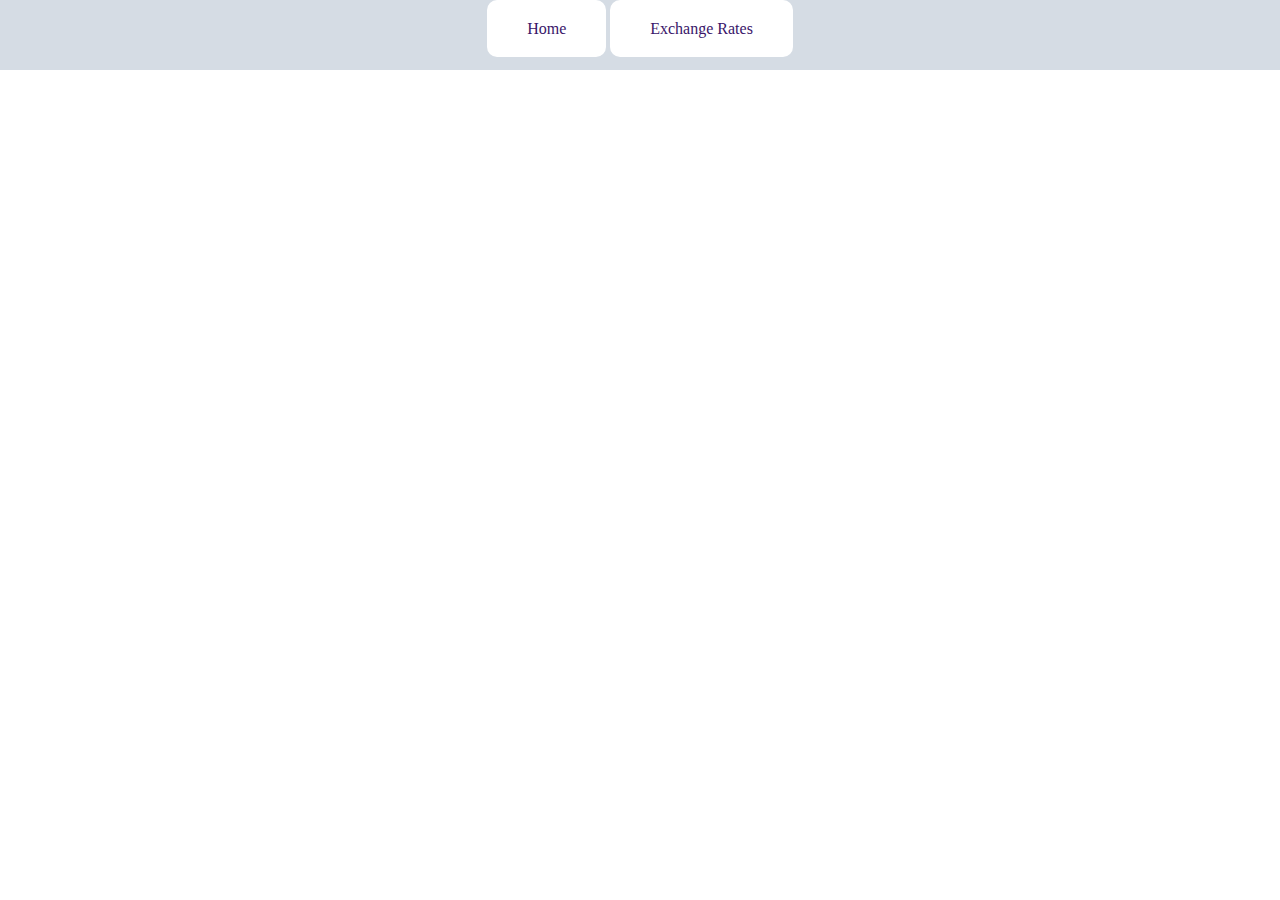
<file: index.html>
<!DOCTYPE html>
<html lang="en">
<head>
  <meta charset="UTF-8">
  <meta name="viewport" content="width=device-width, initial-scale=1.0">
  <title>CryptoCurrency Home</title>
  <link rel="stylesheet" href="css/modal.css">
  <link rel="stylesheet" href="css/main.css">
</head>
<body>
  <div class="main">
    <nav>
      <a href="./">Home</a>
      <a href="./rates.html">Exchange Rates</a>
    </nav>
  

  </div>
  
</body>
<script src="base.js"></script>
<script src="scripts/modal.js"></script>
<script src="scripts/home.js"></script>
</html>
</file>
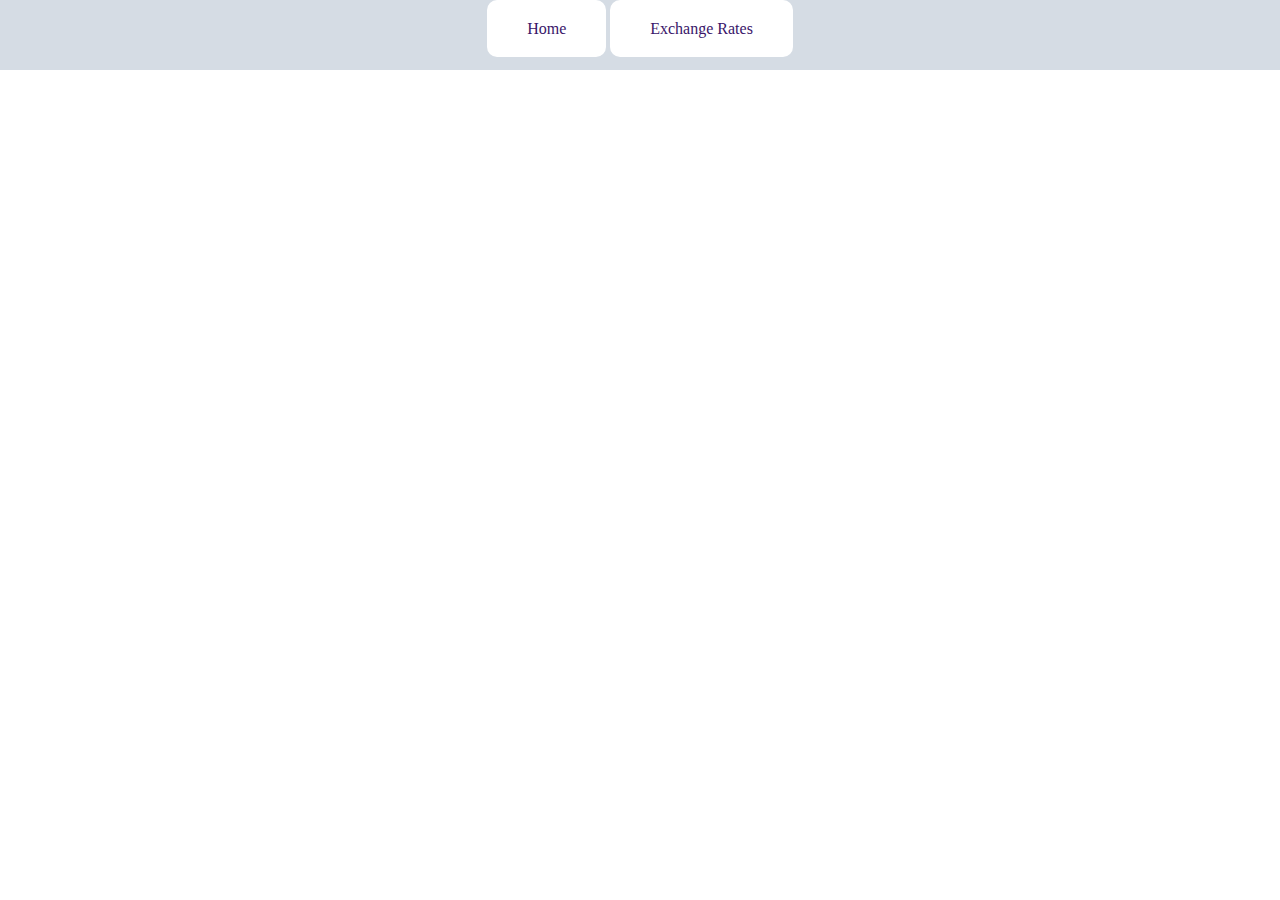
<file: rates.html>
<!DOCTYPE html>
<html lang="en">
<head>
  <meta charset="UTF-8">
  <meta name="viewport" content="width=device-width, initial-scale=1.0">
  <title>CryptoCurrency Rates</title>
  <link rel="stylesheet" href="css/main.css">
</head>
<body>
  
  <div class="main">
    <nav>
      <a href="./">Home</a>
      <a href="./rates.html">Exchange Rates</a>
    </nav>

  </div>
  
</body>
<script src="base.js"></script>
<script src="scripts/modal.js"></script>
<script src="scripts/rates.js"></script>
</html>
</file>
<file: css/modal.css>
/* .vmodal {} */

.vmodal.open .modal-overlay,
.vmodal.open .modal-window {
    opacity: 1;
    z-index: 1000;
}

.vmodal.hide .modal-overlay,
.vmodal.hide .modal-window {
    opacity: 1;
    z-index: 1000;
}

.vmodal.open .modal-window {
    transform: translateY(100px);
}

.vmodal.open .modal-overlay {
    background: rgba(0, 0, 0, .5);
}

.vmodal.hide .modal-window {
    transform: translateY(-200px);
}

.vmodal.hide .modal-overlay {
    background: rgba(0, 0, 0, 0);
}

.modal-window, .modal-overlay {
    opacity: 0;
    z-index: -1;
}

.modal-overlay {
    position: fixed;
    top: 0;
    right: 0;
    left: 0;
    bottom: 0;
    background: rgba(0, 0, 0, 0);
    transition: background .2s ease-in;
}

.modal-window {
    max-width: 700px;
    border-radius: 5px;
    background: #fff;
    margin: 0 auto;
    transform: translateY(-200px);
    transition: transform .2s ease-in;
}

.modal-header {
    padding: 5px 10px;
    display: flex;
    justify-content: space-between;
    border-bottom: 1px solid #eee;
}

.modal-title {
    font-size: 1.5rem;
}

.modal-close {
    cursor: pointer;
}

.modal-body {
    padding: 10px;
}

.modal-body p {
    margin: 0 0 5px;
}

.modal-footer {
    padding: 5px 10px;
    border-top: 1px solid #eee;
    text-align: right;
}

p {
    text-align: center;
    padding-top: 8px;
}

.modal-body td {
    padding: 3px 10px;
}

.modal-body a {
    text-decoration: none;
    padding: 10px 15px;
    background: rgb(239, 239, 239);
    color: #000;
    border-radius: 5px;
}

.modal-body a:hover {
    background-color: rgb(148, 148, 148);
    cursor: pointer;
}
</file>
<file: css/main.css>
.main {
  background: linear-gradient(to bottom, rgba(92, 77, 66, 0) 0%, rgba(92, 77, 66, 00) 100%), url("https://share.ansi.org/Shared%20Documents/News%20and%20Publications/Website%202019/Images/GettyImages-805088558%20(Light%20Technology%20Background,%20Abstract).jpg");
    background-color: rgb(213, 220, 228);
    background-position: center;
    background-repeat: no-repeat;
    background-attachment: scroll;
    background-size: cover;
    color: rgb(57, 21, 105);
}

body {
  padding: 0;
    margin: 0;
}

button {
  color: rgb(57, 21, 105);
  border: 0;
  border-radius: 5px;
  padding: 10px 10px;
}

button:hover {
  background-color: rgb(148, 148, 148);
  cursor: pointer;
}

.main table {
  margin: auto;
}

nav {
  height: 20px;
  height: 50px;
  text-align: center;
  padding-top: 20px;
}

nav a {
  text-decoration: none;
  background-color: #fff;
  padding: 20px 40px;
  border-radius: 10px;
  color: rgb(57, 21, 105);
}

.main td {
  padding: 3px 15px;
}
</file>
